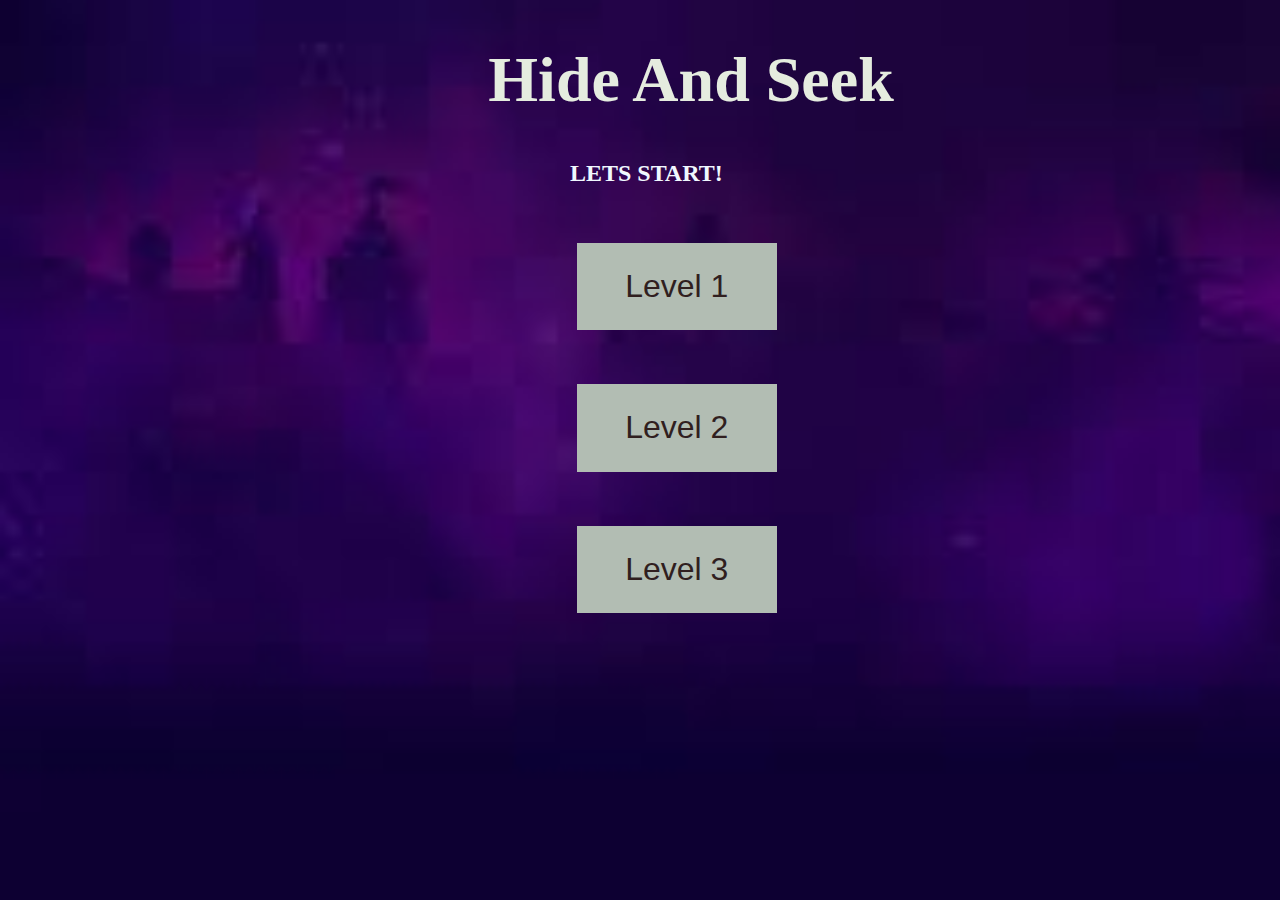
<file: index.html>
<!DOCTYPE html>
<html lang="en">
<head>
    <meta charset="UTF-8">
    <meta http-equiv="X-UA-Compatible" content="IE=edge">
    <meta name="viewport" content="width=device-width, initial-scale=1.0">
    <title>Game</title>
    <style>
        body{
            background-image: url('image5.jpg' );
            background-repeat: no-repeat;
            background-attachment: fixed;  
  background-size: cover;
        }
    h1{
        padding-left: 38%;
  font-size: 4rem;
  color: rgb(229, 236, 223);
    }
    
    #bb{
       
  background-color: #b2bdb3; 
  border: none;
  color: rgb(48, 31, 31);
  margin-left: 45%;
  padding: 2%;
  width: 200px;
  text-align: center;
  text-decoration: none;
  display: inline-block;
  font-size: 200%;
}
    h2{
        text-align: center;
        margin-left: 1%;
        color: aliceblue;
    }
    </style>
</head>
<body>
<h1>Hide And Seek</h1>
    <h2>LETS START!</h2><br><br>
    <div>
        <a href="index1.html"><button id ="bb"> Level  1 </button></a><br><br><br><br>
        <a href="index2.html"><button id ="bb"> Level  2 </button></a><br><br><br><br>
        <a href="index3.html"><button id ="bb"> Level  3 </button></a><br><br><br><br>
  
    </div>
</body>
</html>
</file>
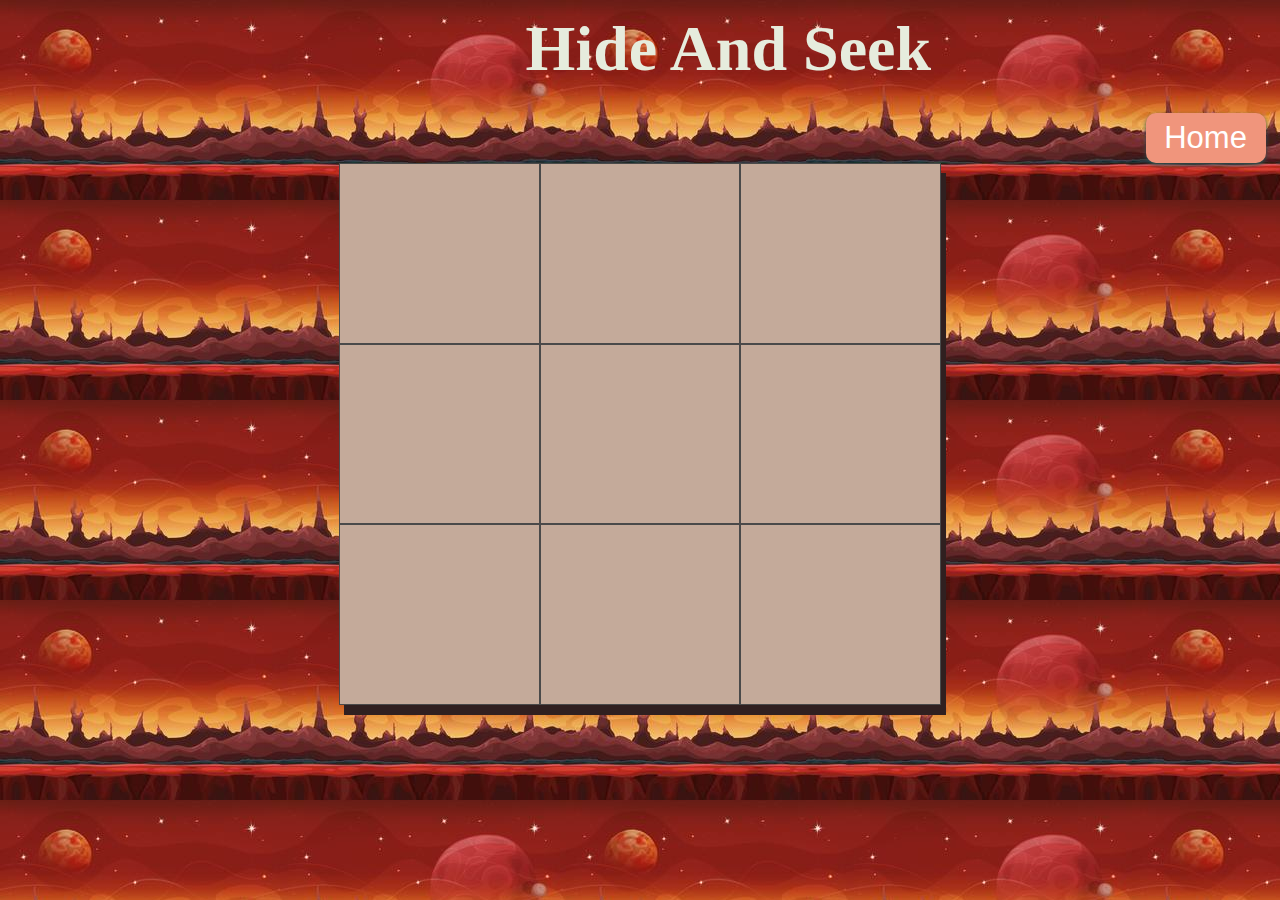
<file: index1.html>
<!DOCTYPE html>
<html lang="en">
  <head>
    <meta charset="UTF-8" />
    <meta http-equiv="X-UA-Compatible" content="IE=edge" />
    <meta name="viewport" content="width=device-width, initial-scale=1.0" />
    <title>Game</title>
    <link rel="stylesheet" href="styles.css" />
  </head>

  <body id="him">
    <h1>Hide And Seek</h1>
 
   
    <a href="index.html"><button id ="reset"> Home </button></a>  
    
    <br/>

     <div id="box1">
      <div id="1"></div>
      <div id="2"></div>
      <div id="3"></div>
      <div id="4"></div>
      <div id="5"></div>
      <div id="6"></div>
      <div id="7"></div>
      <div id="8"></div>
      <div id="9"></div>
    </div>
    <div id="box2">
        
    </div>
  </body>
  <script type="text/javascript" src="script.js"></script>
</html>
</file>
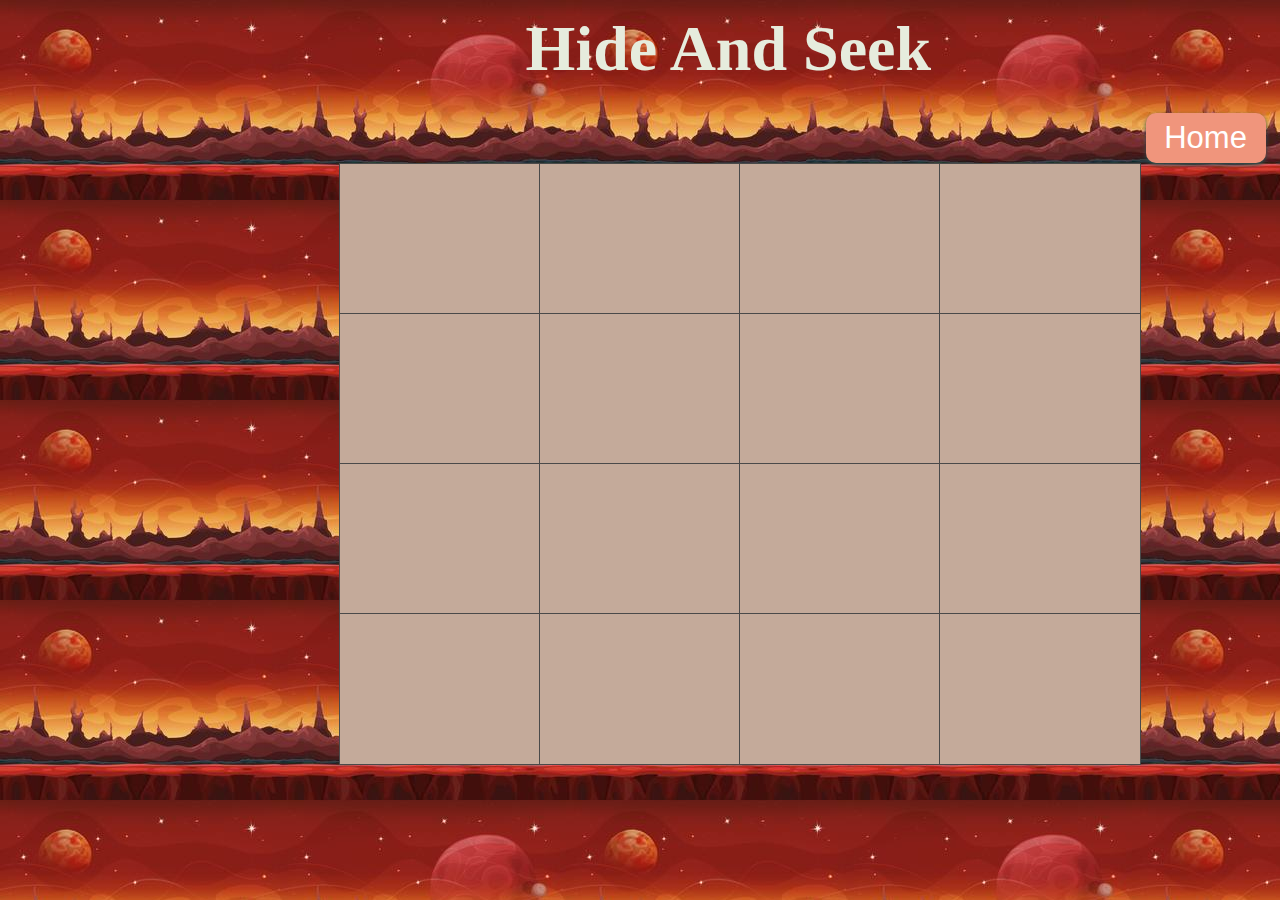
<file: index2.html>
<!DOCTYPE html>
<html lang="en">
  <head>
    <meta charset="UTF-8" />
    <meta http-equiv="X-UA-Compatible" content="IE=edge" />
    <meta name="viewport" content="width=device-width, initial-scale=1.0" />
    <title>Game</title>
    <link rel="stylesheet" href="styles.css" />
  </head>

  <body id="him">
    <h1>Hide And Seek</h1>

    <a href="index.html"><button id ="reset"> Home </button></a>  
    <br />

     <div id="box3">
      <div id="1"></div>
      <div id="2"></div>
      <div id="3"></div>
      <div id="4"></div>
      <div id="5"></div>
      <div id="6"></div>
      <div id="7"></div>
      <div id="8"></div>
      <div id="9"></div>
      <div id="10"></div>
      <div id="11"></div>
      <div id="12"></div>
      <div id="13"></div>
      <div id="14"></div>
      <div id="15"></div>
      <div id="16"></div>
    </div>
    <div id="box2">
        
    </div>
  </body>
  <script >

let box1 = document.getElementById("box3");
let box2 = document.getElementById("box2");
let no_of_clicks = 0;
let score = 0;
let gift = 3,
  bomb = 1;
  miss = 5+7;

function gameOver(isBomb) {
  box1.removeEventListener("click", clickHandler);
  box1.style.display = "none";

  message = document.createElement("p");
  message.innerHTML = isBomb ? "Better Luck next time!" : "You won";
  clicks = document.createElement("p");
  clicks.innerHTML = `Number of Clicks: ${no_of_clicks}`;
  score = document.createElement("p");
  score.innerHTML = `Your score: ${isBomb ? 0 : 20 - no_of_clicks}/20`;

  button = document.createElement("button");
  button.addEventListener("click", () => location.reload());
  button.innerHTML = "replay game";

  box2.appendChild(clicks);
  box2.appendChild(score);
  box2.appendChild(message);
  box2.appendChild(button);
}

function clickHandler(e) {
  if (gift) {
    if (!e.target.innerHTML) {
      if (gift && Math.floor(Math.random() * 2)) {
        e.target.innerHTML = "🎁";
        e.target.style.fontSize = "6rem";
        gift--;
        if (gift == 0) setTimeout(() => gameOver(), 400);
      } else if (bomb && Math.floor(Math.random() * 2)) {
        e.target.innerHTML = "💣";
        e.target.style.fontSize = "6rem";
        bomb--;
        setTimeout(() => gameOver(true), 400);
      } else if (miss) {
        e.target.innerHTML = "MISS";
        e.target.style.fontSize="2rem";
        miss--;
      } else {
        if (gift) {
          e.target.innerHTML = "🎁";
          e.target.style.fontSize = "6rem";
          gift--;
        } else {
          e.target.innerHTML = "💣";
          e.target.style.fontSize = "6rem";
          bomb--;
        }
      }
      no_of_clicks++;
    } else {
      alert("already clicked!");
    }
  } else {
    gameOver();
  }
}

box1.addEventListener("click", (e) => clickHandler(e));

  </script>
</html>
</file>
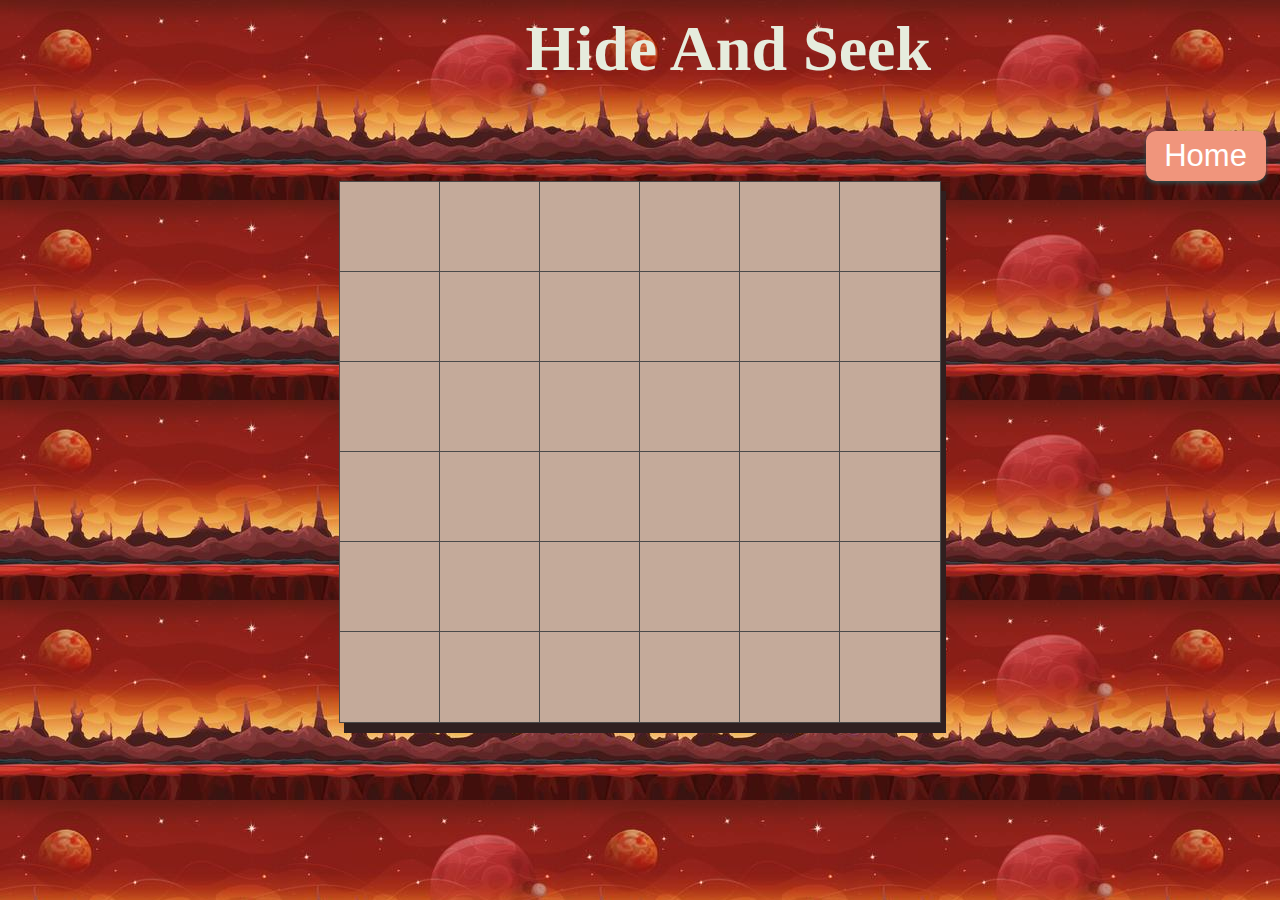
<file: index3.html>
<!DOCTYPE html>
<html lang="en">
  <head>
    <meta charset="UTF-8" />
    <meta http-equiv="X-UA-Compatible" content="IE=edge" />
    <meta name="viewport" content="width=device-width, initial-scale=1.0" />
    <title>Game</title>
    <link rel="stylesheet" href="styles.css" />
  </head>

  <body id="him">
    <h1>Hide And Seek</h1>
    <br />
    <a href="index.html"><button id ="reset"> Home </button></a>  

     <div id="box4">
      <div id="1"></div>
      <div id="2"></div>
      <div id="3"></div>
      <div id="4"></div>
      <div id="5"></div>
      <div id="6"></div>
      <div id="7"></div>
      <div id="8"></div>
      <div id="9"></div>
      <div id="10"></div>
      <div id="11"></div>
      <div id="12"></div>
      <div id="13"></div>
      <div id="14"></div>
      <div id="15"></div>
      <div id="16"></div>
      <div id="17"></div>
      <div id="18"></div>
      <div id="19"></div>
      <div id="20"></div>
      <div id="21"></div>
      <div id="22"></div>
      <div id="23"></div>
      <div id="24"></div>
      <div id="25"></div>
      <div id="26"></div>
      <div id="27"></div>
      <div id="28"></div>
      <div id="29"></div>
      <div id="30"></div>
      <div id="31"></div>
      <div id="32"></div>
      <div id="33"></div>
      <div id="34"></div>
      <div id="35"></div>
      <div id="36"></div>
    </div>
    <div id="box2">
        
    </div>
  </body>
  <script >
    let box1 = document.getElementById("box4");
let box2 = document.getElementById("box2");
let no_of_clicks = 0;
let score = 0;
let gift = 5,
  bomb = 3;
  miss = 28;

function gameOver(isBomb) {
  box1.removeEventListener("click", clickHandler);
  box1.style.display = "none";

  message = document.createElement("p");
  message.innerHTML = isBomb ? "Better Luck next time!" : "You won";
  clicks = document.createElement("p");
  clicks.innerHTML = `Number of Clicks: ${no_of_clicks}`;
  score = document.createElement("p");
  score.innerHTML = `Your score: ${isBomb ? 0 : 40 - no_of_clicks}/40`;

  button = document.createElement("button");
  button.addEventListener("click", () => location.reload());
  button.innerHTML = "replay game";

  box2.appendChild(clicks);
  box2.appendChild(score);
  box2.appendChild(message);
  box2.appendChild(button);
}

function clickHandler(e) {
  if (gift) {
    if (!e.target.innerHTML) {
      if (gift && Math.floor(Math.random() * 2)) {
        e.target.innerHTML = "🎁";
        e.target.style.fontSize = "3rem";
        gift--;
        if (gift == 0) setTimeout(() => gameOver(), 400);
      } else if (bomb && Math.floor(Math.random() * 2)) {
        e.target.innerHTML = "💣";
        e.target.style.fontSize = "3rem";
        bomb--;
        setTimeout(() => gameOver(true), 400);
      } else if (miss) {
        e.target.innerHTML = "MISS";
        e.target.style.fontSize="2rem";
        miss--;
      } else {
        if (gift) {
          e.target.innerHTML = "🎁";
          e.target.style.fontSize = "3rem";
          gift--;
        } else {
          e.target.innerHTML = "💣";
          e.target.style.fontSize = "3rem";
          e.target.style.padding = "2px";
          bomb--;
        }
      }
      no_of_clicks++;
    } else {
      alert("already clicked!");
    }
  } else {
    gameOver();
  }
}

box1.addEventListener("click", (e) => clickHandler(e));

  </script>
</html>
</file>
<file: styles.css>
#him{
    background-image: url('image 1.jpg' );
    
}
h1 {
  margin: 12px;
  padding-left: 40%;
  font-size: 4rem;
  color: rgb(230, 236, 221);
}
#box1 {
   /* background-image: url('image3.jpg' ); */
    width: 600px;
    height: 540px;
   margin-bottom: 200px;
    margin: 0 auto;
    background-color: #c4aa9a;
    display: flex;
    flex-wrap: wrap;
    flex-direction: row;
    border: 1px solid;
        box-shadow: 5px 10px rgb(48, 32, 32);
}
#reset{
  background-color: #f0957c;
  border-radius: 10px;
  color: white;
  margin-left: 90%;
  margin-top:15px;
  border: none;
  padding: 5px;
  font-size: 31px;
  height: 50px;
  width:120px;
  box-shadow: 0 2px 4px darkslategray;
  cursor: pointer;
}
#box1 div{
    cursor: pointer;
    display: flex;
    justify-content: center;
    height: 180px;
    width: 200px;
    outline: 0.5px solid #4a4a4a;
    font-size: 2rem;
    align-items: center;
}
#box2{
   display: flex;
    flex-direction: column;
    margin: 0 auto;
    justify-content: center;
    background-color: rgb(155, 133, 147);
    align-items: center;
    font-size: 3rem;
    
}
#box2 button {
    padding: 8px 12px;
    border-radius: 4px;
    background-color: rgb(188, 124, 39);
    color: #4a4a4a;
    font-size:1rem;
    cursor: pointer;
}
#box3{
  width: 600px;
  height: 540px;
 margin-bottom: 200px;
  margin: 0 auto;
  background-color: #c4aa9a;
 
  flex-wrap: wrap;
  flex-direction: row;
  border: 1px solid;
  box-shadow: 5px 10px rgb(48, 32, 32);
  display: grid;
  grid-template-columns: 200px 200px 200px 200px;
}
#box3  div{
  cursor: pointer;
  /* display: flex; */
  justify-content: center;
  
  background-color: #c4aa9a;
 
  height: 150px;
  width: 200px;
  outline: 0.5px solid #4a4a4a;
  font-size: 2rem;
  align-items: center;
  
}
#box4{
  width: 600px;
  height: 540px;
 margin-bottom: 200px;
  margin: 0 auto;
  background-color: #c4aa9a;
 
  flex-wrap: wrap;
  flex-direction: row;
  border: 1px solid;
  box-shadow: 5px 10px rgb(48, 32, 32);
  display: grid;
  grid-template-columns: 100px 100px 100px 100px 100px 100px ;
}
#box4  div{
  cursor: pointer;
  /* display: flex; */
  justify-content: center;
  
  background-color: #c4aa9a;
 
  height: 90px;
  width: 100px;
  outline: 0.5px solid #4a4a4a;
  font-size: 2rem;
  align-items: center;
  
}
</file>
